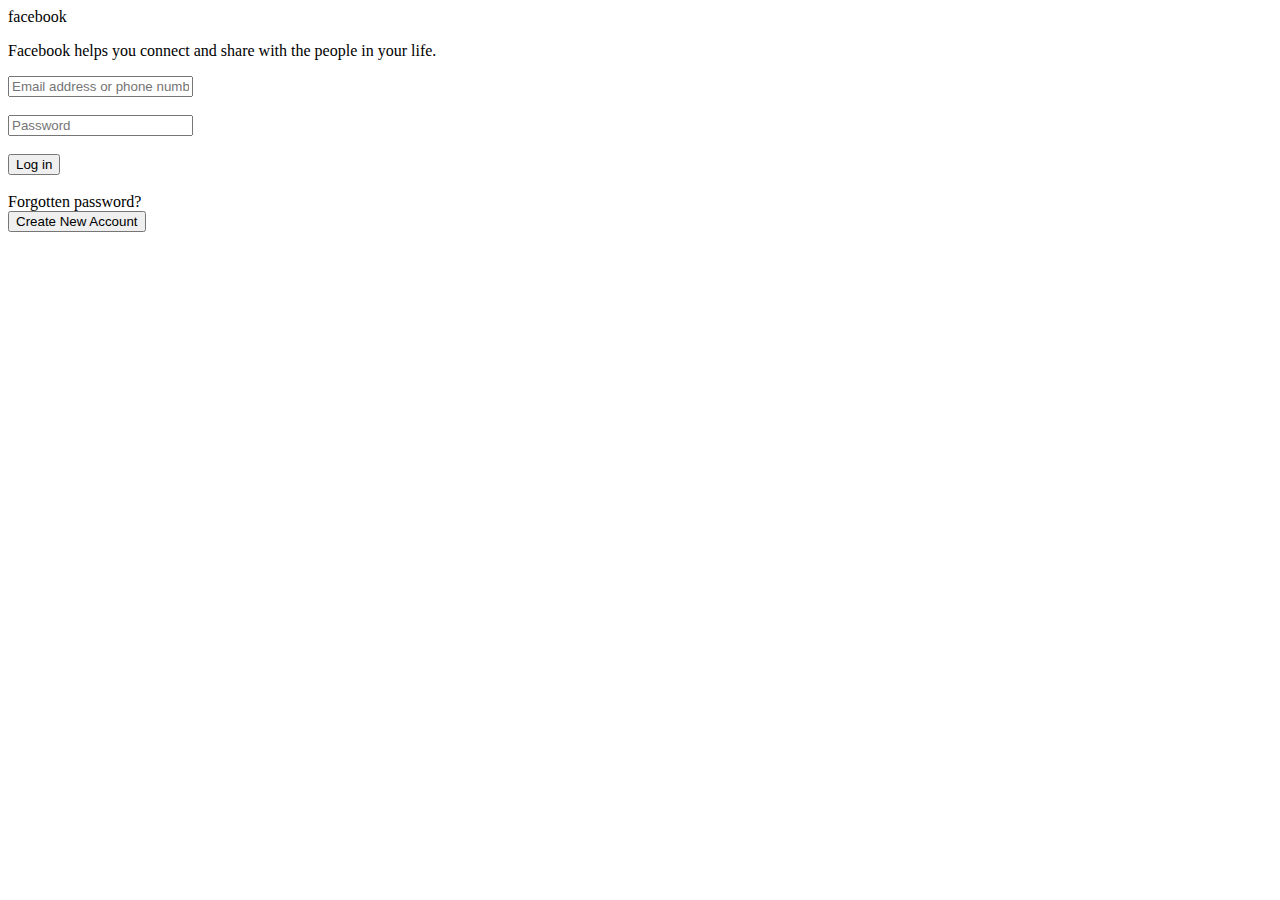
<file: src/main/resources/templates/login.html>
<!DOCTYPE html>
<html xmlns:th="http://www.thymeleaf.org">
<head>
    <meta charset="UTF-8">
    <meta http-equiv="X-UA-Compatible" content="IE=edge">
    <meta name="viewport" content="width=device-width, initial-scale=1.0">
    <!-- <link rel="stylesheet" type="text/css" th:href="@{/css/style.css}">
    <link rel="stylesheet" type="text/css" th:href="@{/css/login.css}"> -->
    <!-- <link rel="stylesheet" type="text/css" href="/css/style.css"> -->
    <link rel="stylesheet" type="text/css" th:href="@{/css/login.css}">

    <title>Facebook Login</title>
</head>
<body>
<div class="wrapper">
    <div class="item item1">
        <div class="fb">facebook</div>
        <div class="text1">
            <p>Facebook helps you connect and share with the people in your life.</p>
        </div>
    </div>
    <div class="item item2">

        <div class="lgform">

            <form th:action="@{/api/v1/user/log-in}" method="post">
                <input type="text" name="email" id="email" placeholder="Email address or phone number" required><br><br>
                <input type="password" name="password" id="password" placeholder="Password" required><br><br>
                <input type="submit" value="Log in" id="lgbtn"><br><br>
            </form>
            <div class="forgetpw">Forgotten password?</div>
            <a href="/api/v1/user/sign-up"><input type="submit" value="Create New Account" id="cracc"></a>


        </div>
    </div>

</div>

</body>
</html>
</file>
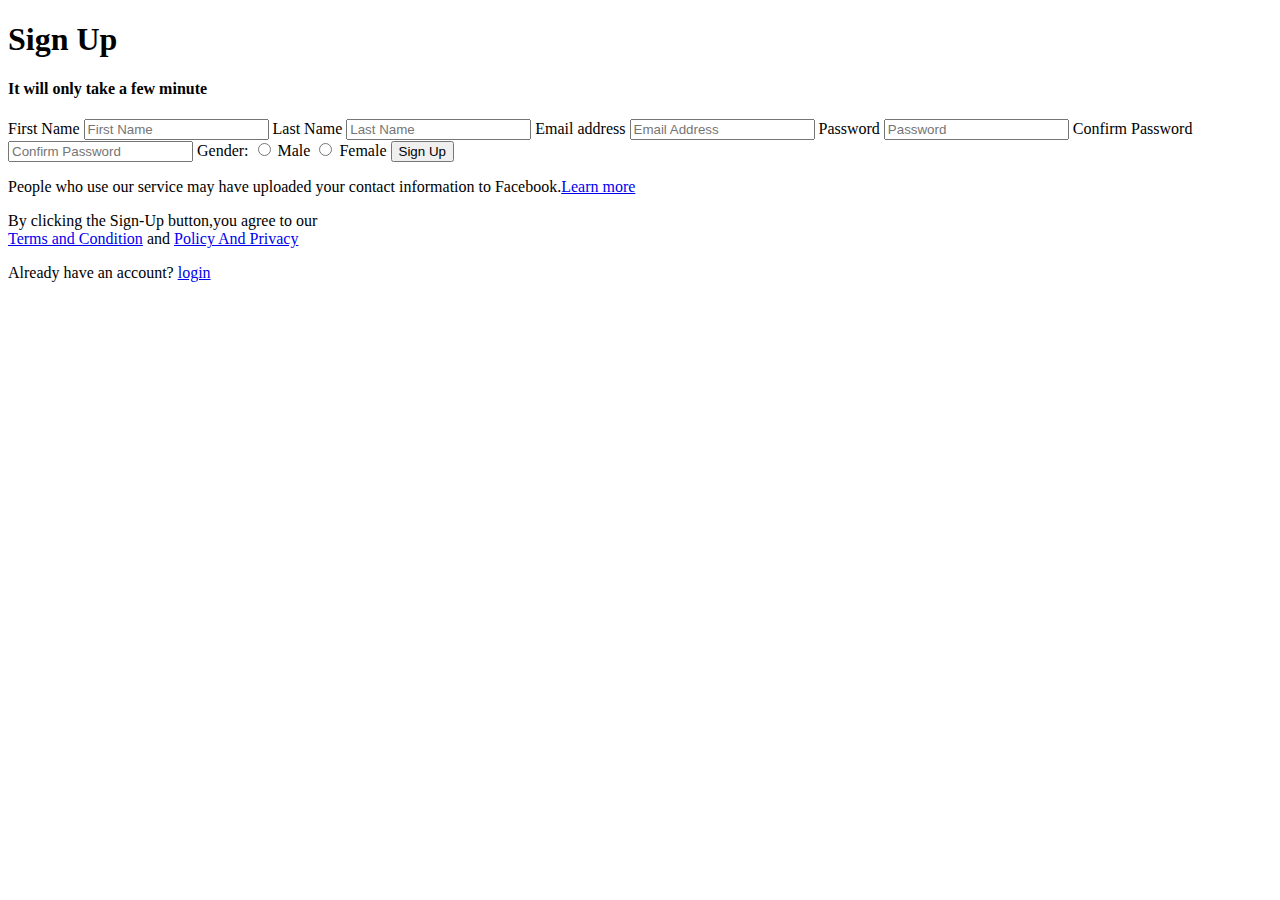
<file: src/main/resources/templates/signup.html>
<!DOCTYPE html>
<html lang="en" xmlns="http://www.w3.org/1999/xhtml"
      xmlns:th="http://www.thymeleaf.org">

<head>
    <meta charset="UTF-8">
    <title>Title</title>
    <link rel="stylesheet" type="text/css" th:href="@{/style.css}">
    <link rel="stylesheet" type="text/css" th:href="@{/webjars/bootstrap/css/bootstrap.min.css}"/>

</head>
<body>
<form th:action="@{/api/v1/user/sign-up}" th:method="post" th:object="${userSignupDto}">
  <h1>Sign Up</h1>
    <h4>It will only take a few minute</h4>
    <label class="col-form-label-sm" for="first_name">First Name</label>
    <input class="form-control form-control-sm col-sm-5" type="text" id="first_name"
           th:field="*{firstName}"
           name="first_name" placeholder="First Name" required>

    <label class="col-form-label-sm" for="last_name">Last Name</label>
    <input class="form-control form-control-sm col-sm-5" type="text"id="last_name"name="last_name"
           th:field="*{lastName}"
           placeholder="Last Name" required>

    <label class="col-form-label-sm" for="Email_address">Email address</label>
    <input class="form-control form-control-sm col-sm-5" type="text"
           th:field="*{email}"
           id="Email_address"name="email_address" placeholder="Email Address" required>

    <label class="col-form-label-sm" for="Password">Password </label>
    <input class="form-control form-control-sm col-sm-5"
           th:field="*{password}"
           type="Password" id="Password" name="password" placeholder="Password" required>

    <label class="col-form-label-sm" for="confirm_password"> Confirm Password </label>
    <input class="form-control form-control-sm col-sm-5" type="password" id="confirm_password" name="confirm_password" placeholder="Confirm Password" required>
    <label>

        Gender:
        <input type="radio" name="gender"value="male"> Male
        <input type="radio" name="gender" value="female"> Female
    </label>

    <input type="submit" value="Sign Up">
    <p>People who use our service may have uploaded your contact information to Facebook.<a href="#">Learn more</a>
    </p>
    <p>By clicking the Sign-Up button,you agree to our<br>
        <a href="#">Terms and Condition</a> and <a href="#">Policy And Privacy </a>
    <p class="para-2">Already have an account? <a href = "#" th:href="@{/api/v1/user/log-in}"> login </a></p>

</form>
</body>
</html>
</file>
